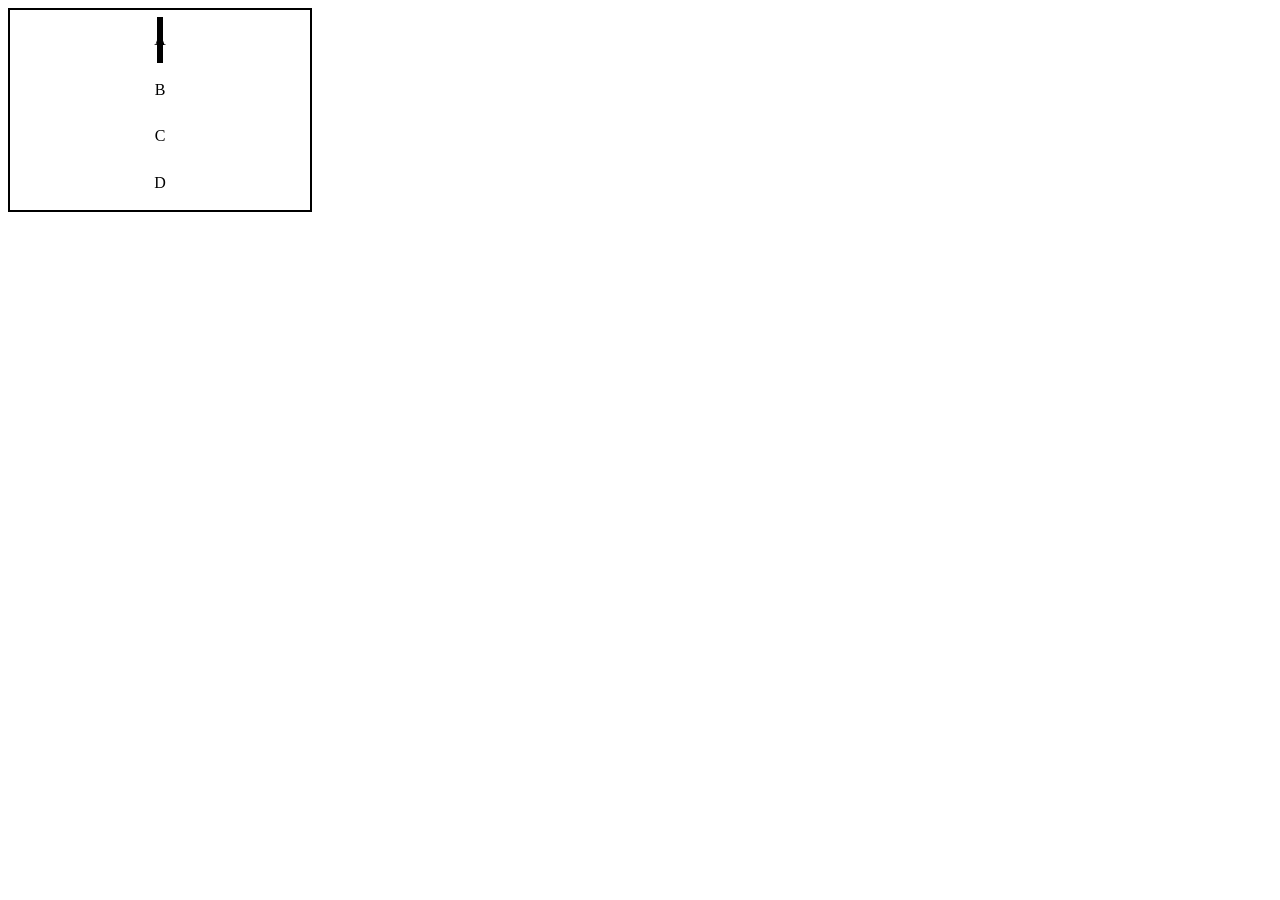
<file: Flexbox-CSS3-Atributos-Propriedades-e-Valores-do-Display-Flex/index.html>
<!DOCTYPE html>
<html lang="en">
<head>
    <meta charset="UTF-8">
    <meta name="viewport" content="width=device-width, initial-scale=1.0">
    <title>Flexbox</title>
    <link rel="stylesheet" href="css/style.css">
</head>
<body>
    <div class="pai">
        <div class="filho green">A</div>
        <div class="filho pink">B</div>
        <div class="filho aqua">C</div>
        <div class="filho yellow">D</div>
    </div>

</body>
</html>
</file>
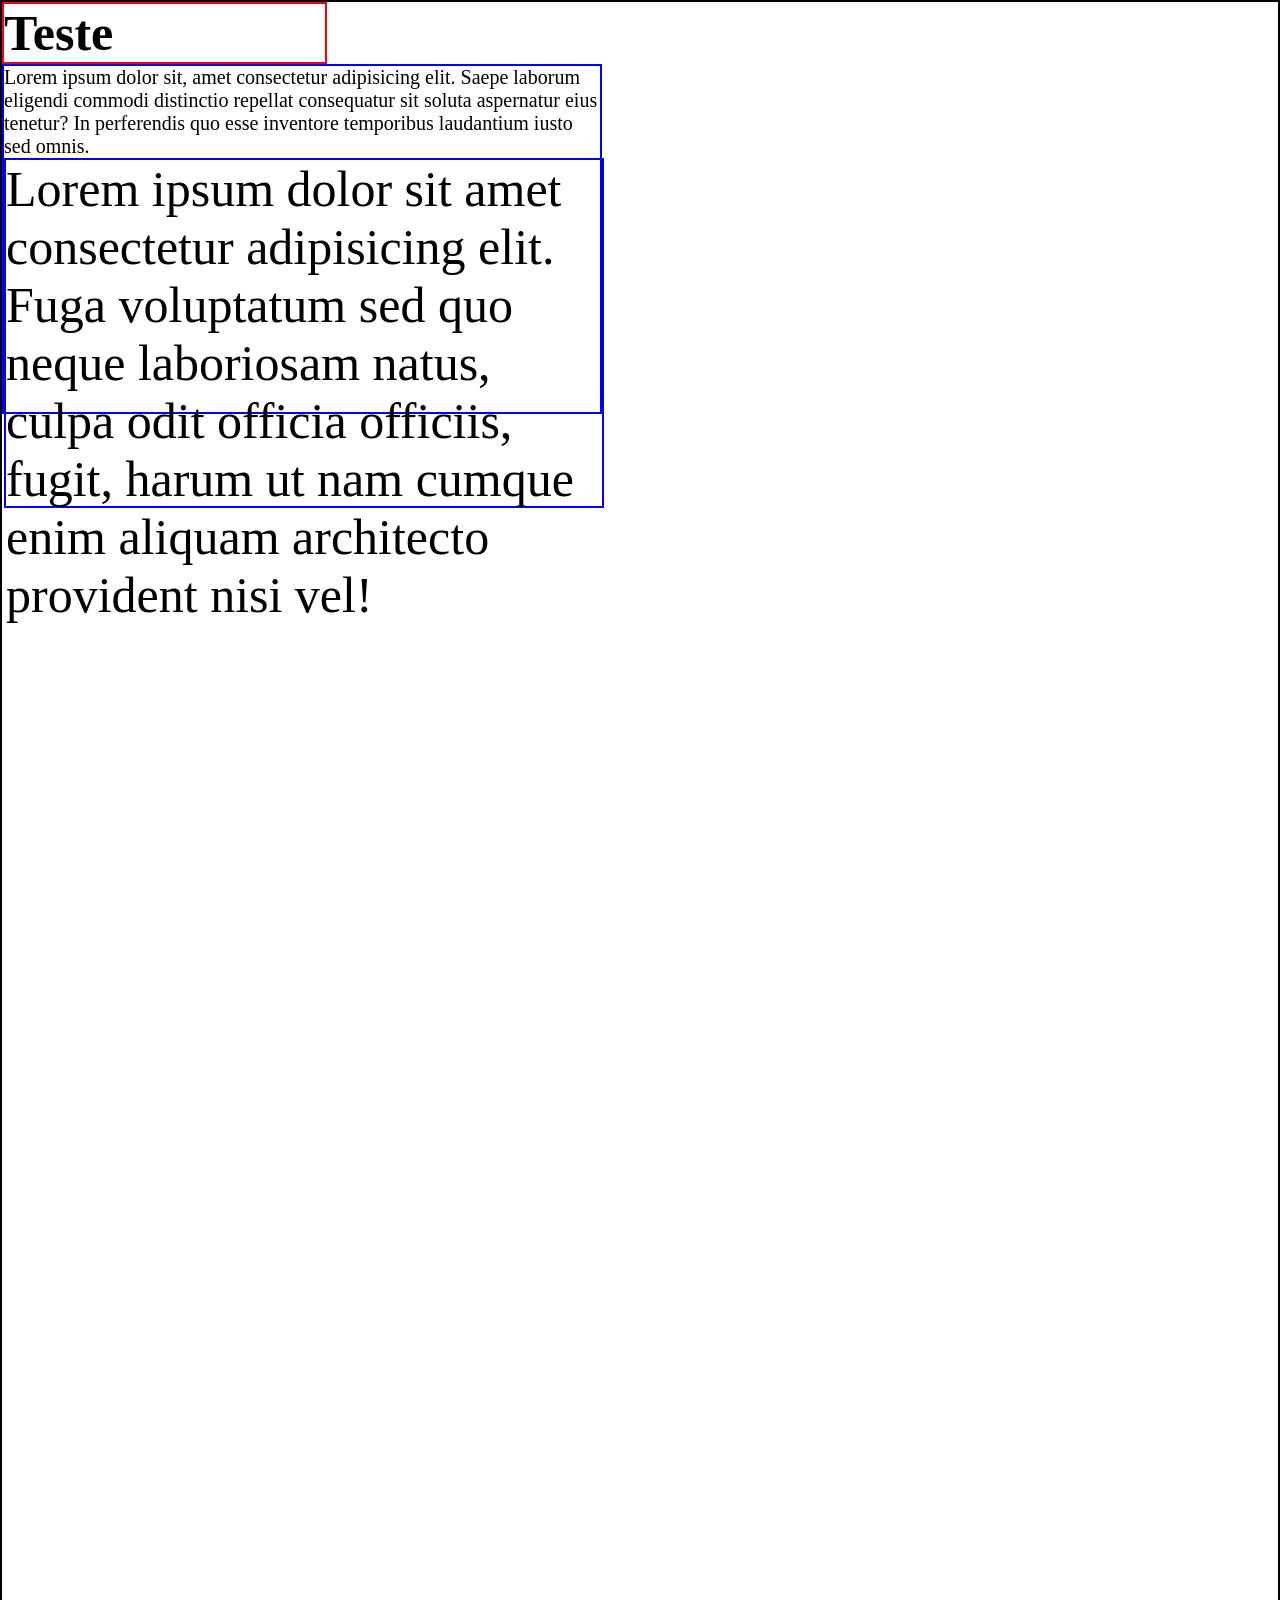
<file: Fluxo-Dimencionamento-Overflow-Posicionamento/dimensionamento/exemplo/index.html>
<!DOCTYPE html>
<html lang="en">
<head>
    <meta charset="UTF-8">
    <meta name="viewport" content="width=device-width, initial-scale=1.0">
    <title>dimensionamento</title>
    <link rel="stylesheet" href="css/styles.css">
</head>
<body>
    <div class="container">
        <h1>Teste</h1>
        <div class="unidade">
            <p>Lorem ipsum dolor sit, amet consectetur adipisicing elit. Saepe laborum eligendi commodi distinctio repellat consequatur sit soluta aspernatur eius tenetur? In perferendis quo esse inventore temporibus laudantium iusto sed omnis.</p>
            <div class="unidade">
                <p class="und">Lorem ipsum dolor sit amet consectetur adipisicing elit. Fuga voluptatum sed quo neque laboriosam natus, culpa odit officia officiis, fugit, harum ut nam cumque enim aliquam architecto provident nisi vel!</p>
            </div>
        </div>
    </div>
</body>
</html>
</file>
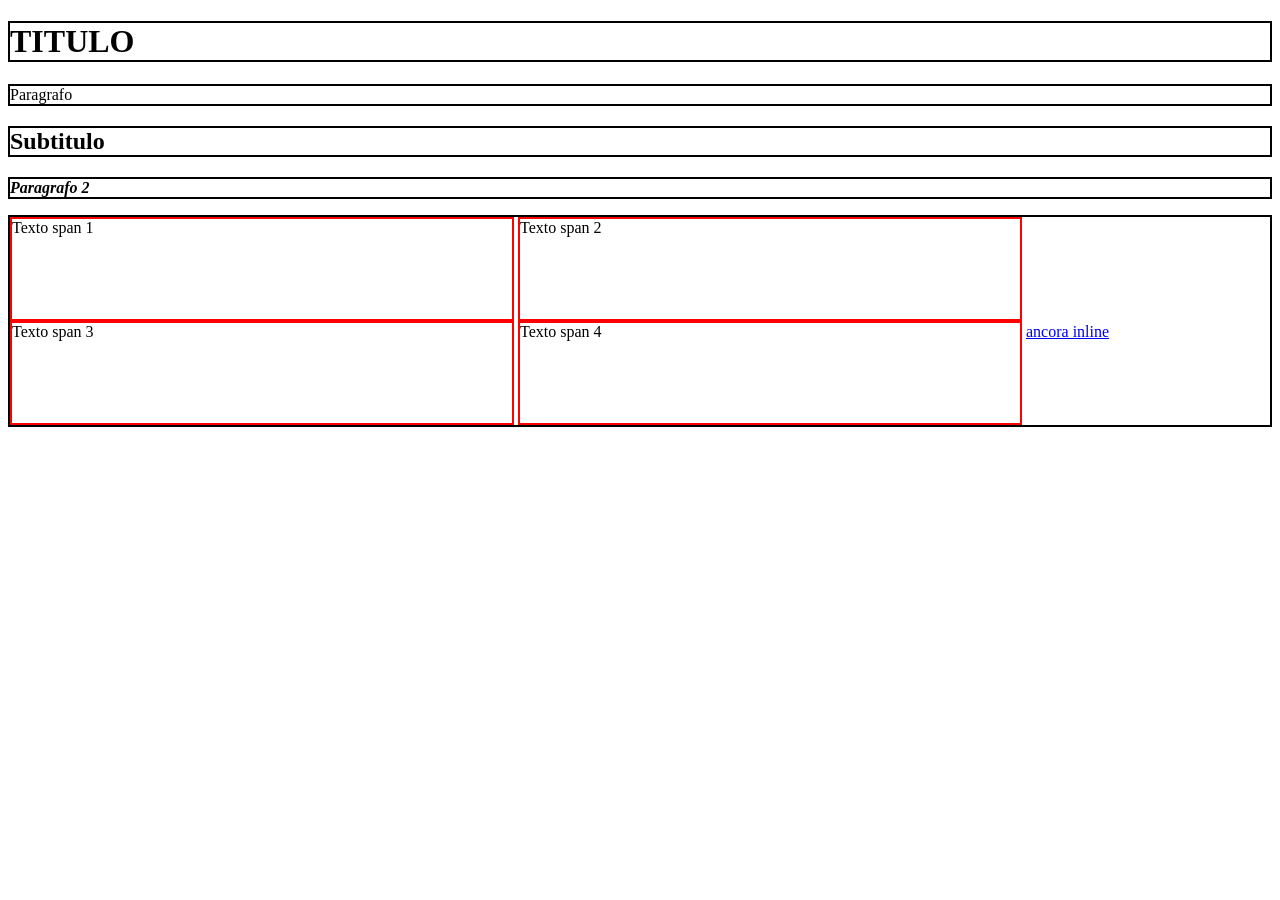
<file: Fluxo-Dimencionamento-Overflow-Posicionamento/Fluxo/Exemplos/index.html>
<!DOCTYPE html>
<html lang="en">
<head>
    <meta charset="UTF-8">
    <meta name="viewport" content="width=device-width, initial-scale=1.0">
    <title>Fluxo</title>
    <link rel="stylesheet" href="css/style.css">
</head>
<body>
    <h1>TITULO</h1>
    <p>Paragrafo</p>
    <h2>Subtitulo</h2>
    <P><strong><em>Paragrafo 2</em></strong></P>
    

    <p>
        <span>Texto span 1</span>
        <span>Texto span 2</span>
        <span>Texto span 3</span>
        <span>Texto span 4</span>
        <a href="#">ancora inline</a>
    </p>
</body>
</html>
</file>
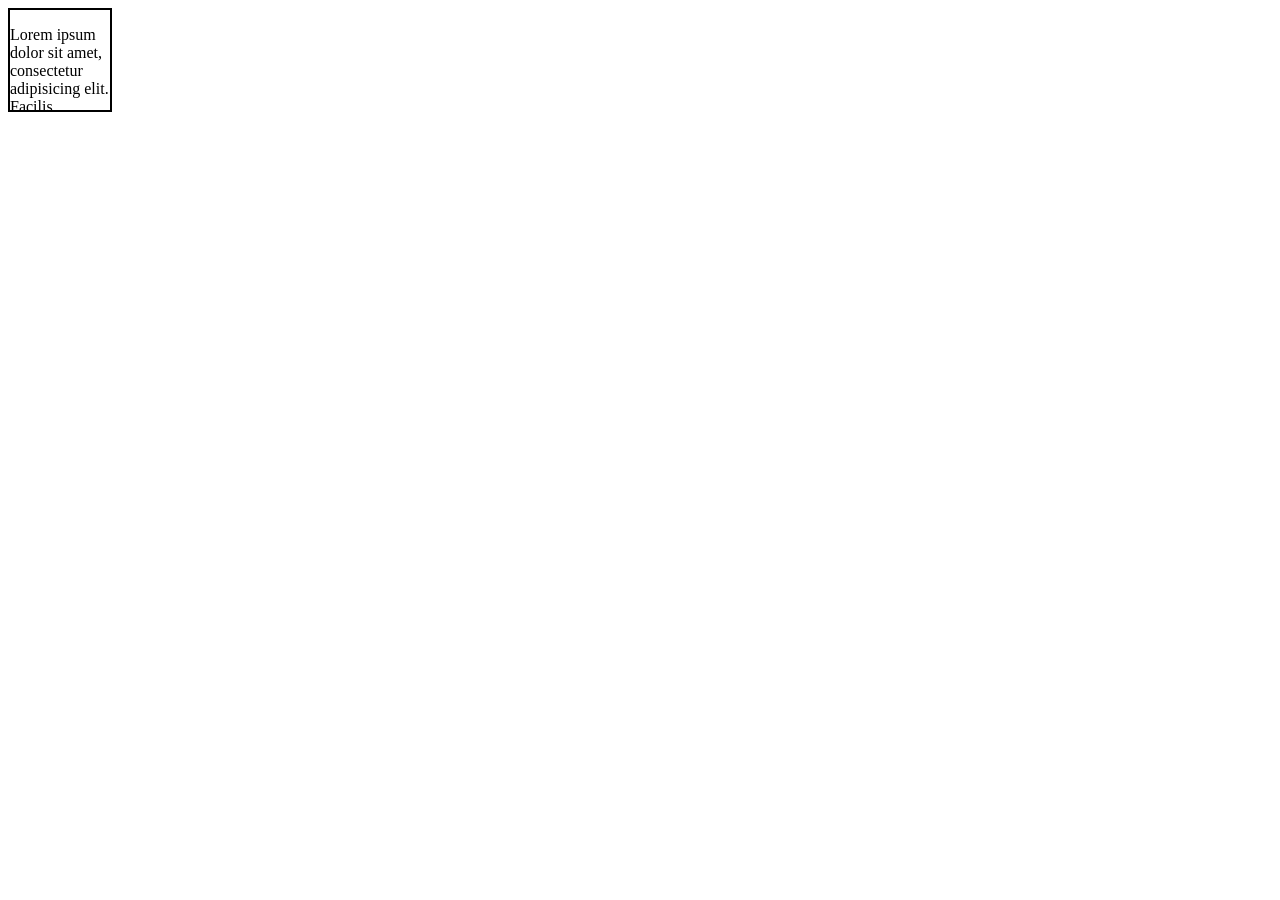
<file: Fluxo-Dimencionamento-Overflow-Posicionamento/OverFlow/exemplo/index.html>
<!DOCTYPE html>
<html lang="en">
<head>
    <meta charset="UTF-8">
    <meta name="viewport" content="width=device-width, initial-scale=1.0">
    <title>OverFlow</title>
    <link rel="stylesheet" href="css/style.css">
</head>
<body>
    <div class="caixa">
        <p>Lorem ipsum dolor sit amet, consectetur adipisicing elit. Facilis numquam odio impedit praesentium doloremque rem quis saepe maxime earum nostrum, nihil, molestiae atque recusandae repudiandae aperiam ipsum, excepturi quo vitae.</p>
    </div>
</body>
</html>
</file>
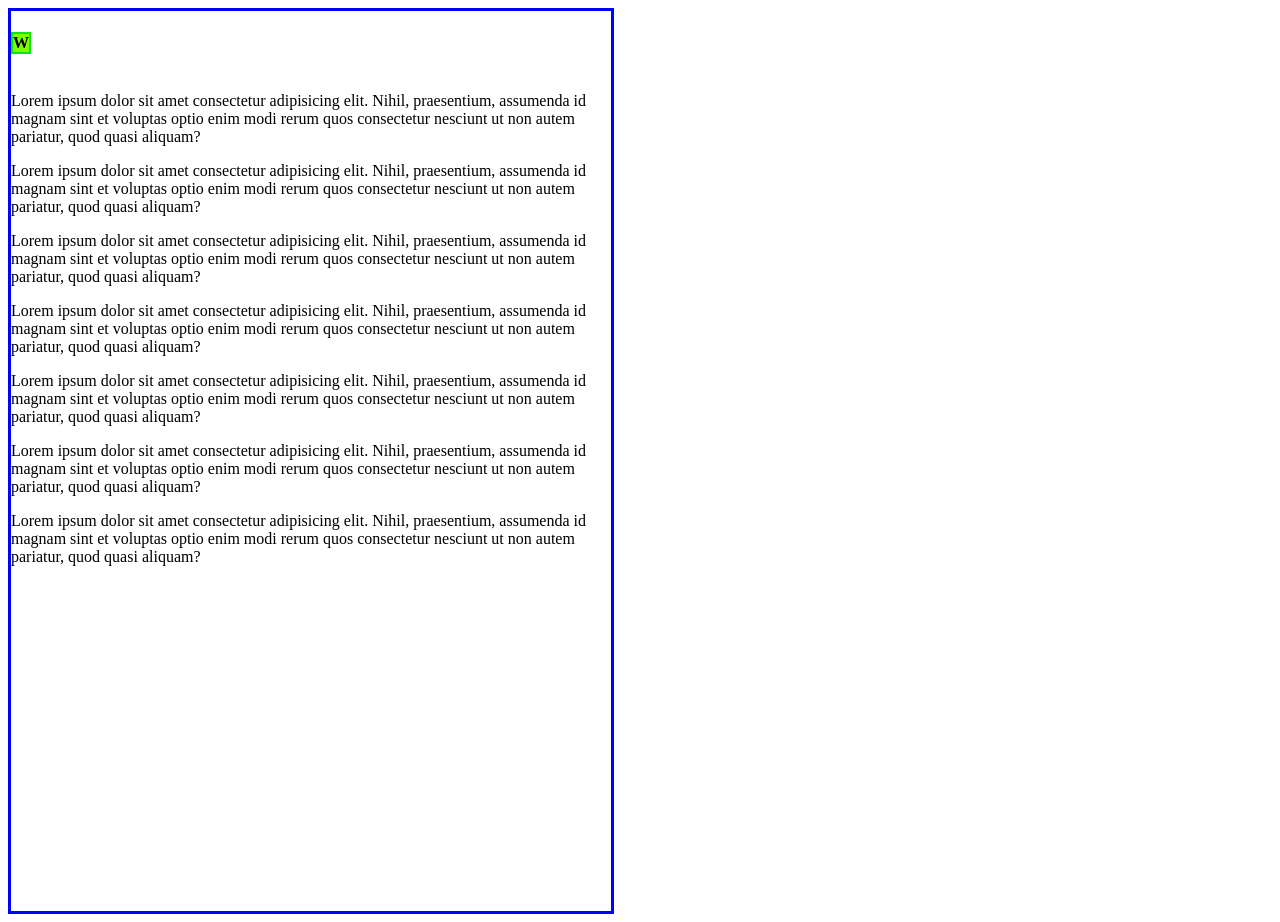
<file: Fluxo-Dimencionamento-Overflow-Posicionamento/possicionamento/exemplo/index.html>
<!DOCTYPE html>
<html lang="en">
<head>
    <meta charset="UTF-8">
    <meta name="viewport" content="width=device-width, initial-scale=1.0">
    <title>Possicionamento</title>
    <link rel="stylesheet" href="css/style.css">
</head>
<body>
    
    <div class="caixa">
        <div>
            <h4 class="whats">W</h4>
        </div>

        <p>Lorem ipsum dolor sit amet consectetur adipisicing elit. Nihil, praesentium, assumenda id magnam sint et voluptas optio enim modi rerum quos consectetur nesciunt ut non autem pariatur, quod quasi aliquam?</p>
        <p>Lorem ipsum dolor sit amet consectetur adipisicing elit. Nihil, praesentium, assumenda id magnam sint et voluptas optio enim modi rerum quos consectetur nesciunt ut non autem pariatur, quod quasi aliquam?</p>
        <p>Lorem ipsum dolor sit amet consectetur adipisicing elit. Nihil, praesentium, assumenda id magnam sint et voluptas optio enim modi rerum quos consectetur nesciunt ut non autem pariatur, quod quasi aliquam?</p>
        <p>Lorem ipsum dolor sit amet consectetur adipisicing elit. Nihil, praesentium, assumenda id magnam sint et voluptas optio enim modi rerum quos consectetur nesciunt ut non autem pariatur, quod quasi aliquam?</p>
        <p>Lorem ipsum dolor sit amet consectetur adipisicing elit. Nihil, praesentium, assumenda id magnam sint et voluptas optio enim modi rerum quos consectetur nesciunt ut non autem pariatur, quod quasi aliquam?</p>
        <p>Lorem ipsum dolor sit amet consectetur adipisicing elit. Nihil, praesentium, assumenda id magnam sint et voluptas optio enim modi rerum quos consectetur nesciunt ut non autem pariatur, quod quasi aliquam?</p>
        <p>Lorem ipsum dolor sit amet consectetur adipisicing elit. Nihil, praesentium, assumenda id magnam sint et voluptas optio enim modi rerum quos consectetur nesciunt ut non autem pariatur, quod quasi aliquam?</p>
       
    </div>
</body>
</html>
</file>
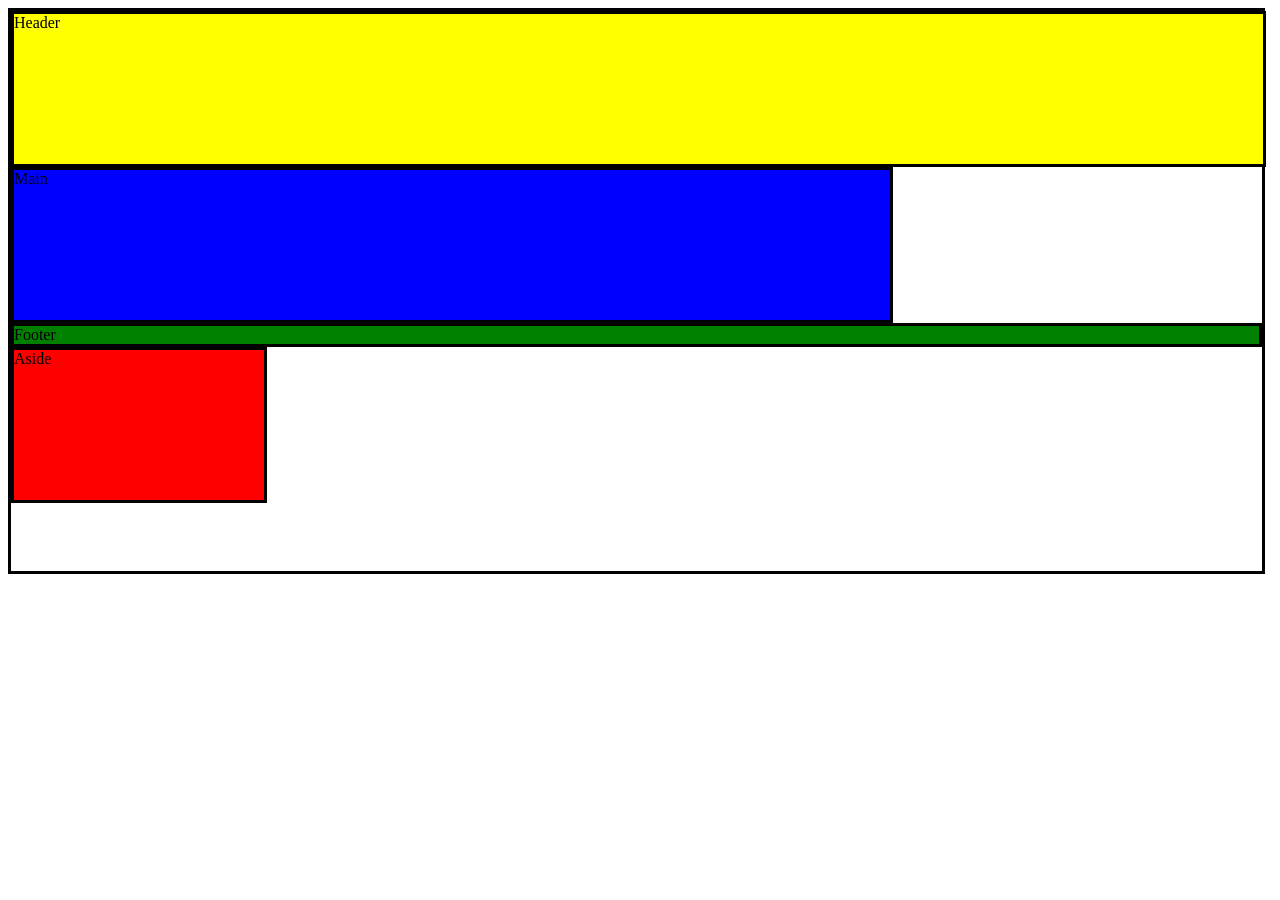
<file: Flexbox-CSS3-Atributos-Propriedades-e-Valores-do-Display-Flex/index2.html>
<!DOCTYPE html>
<html lang="en">
<head>
    <meta charset="UTF-8">
    <meta name="viewport" content="width=device-width, initial-scale=1.0">
    <title>trabalho pw1</title>
    <link rel="stylesheet" href="css/style2.css">
</head>
<body>
    <div class="container">

    <header class = header>Header</header>
    <main class = main>Main</main>
    <aside class = aside>Aside</aside>
    <footer class = footer>Footer</footer>

</div>
</body>
</html>
</file>
<file: Flexbox-CSS3-Atributos-Propriedades-e-Valores-do-Display-Flex/css/style.css>
.pai{
    border: 2px solid;
    width: 300px;
    height: 200px;
    display: flex ;
    justify-content: space-evenly;
    align-items: center;
    flex-direction: column;
}
.filho{
    display: flex ;
    align-items: center;
    justify-content: center;
background-color: rgb(9, 238, 43);
width: 0px;
height: 20%;
color: rgb(0, 0, 0);
}

.yellow {
    background-color: yellow;
}
.aqua {
    background-color: aqua;
}
.pink{
    background-color: pink;
}
.green {
    background-color: greenyellow;
    border: solid;
}
</file>
<file: Fluxo-Dimencionamento-Overflow-Posicionamento/dimensionamento/exemplo/css/styles.css>
*{
    margin: 0px;
    padding: 0px;
    box-sizing: border-box;
    font-size: 50px;
}

.container{
    border: 2px solid;
    width: 100vw;
    height: 350vh;
}

h1{
    border: 2px solid red;
    width: 325px;
}

.unidade{
    border:2px solid blue;
    width: 600px;
    height: 350px;
    font-size: 20px;
}

.und {
    font-size: 1rem;
}

p{  
    font-size: 1em;;
}
</file>
<file: Fluxo-Dimencionamento-Overflow-Posicionamento/Fluxo/Exemplos/css/style.css>
h1{
    border: 2px solid;
}
h2{
    border: 2px solid;
}
p{
    border: 2px solid;
}

span{
    border: 2px solid red;
    display: inline-block;
    height: 100px;
    width: 500px;
}
</file>
<file: Fluxo-Dimencionamento-Overflow-Posicionamento/OverFlow/exemplo/css/style.css>
.caixa{
    border: 2px solid black;
    width: 100px;
    height: 100px;
    overflow:auto;
}
</file>
<file: Fluxo-Dimencionamento-Overflow-Posicionamento/possicionamento/exemplo/css/style.css>
.caixa{
    border: solid blue;
    width:600px ;
    height:100vh ;
    display: inline-block;
}

.whats{
    position: sticky;
    top: 0;
}

h4{
    background-color: chartreuse;
    display: inline-block;
    border: 2px solid rgb(13, 229, 16);
    position: sticky;
    top: 0px;
}
</file>
<file: Flexbox-CSS3-Atributos-Propriedades-e-Valores-do-Display-Flex/css/style2.css>
.container {
border: 3px solid black;
width: 99%;
height: 560px ;
display: flex ;
flex-direction: column;
}

.header{
border: black solid;
background-color:yellow ;
width: 99.8%;
height: 150px ;
}

.main{
border: black solid;
background-color:blue ;
width: 70%;
height: 150px ;
}

.aside{
border: black solid;
background-color:red ;
width: 20%;
height: 150px ;
order: 1
 }

.footer{
border: black solid;
background-color:green ;
 }
</file>
